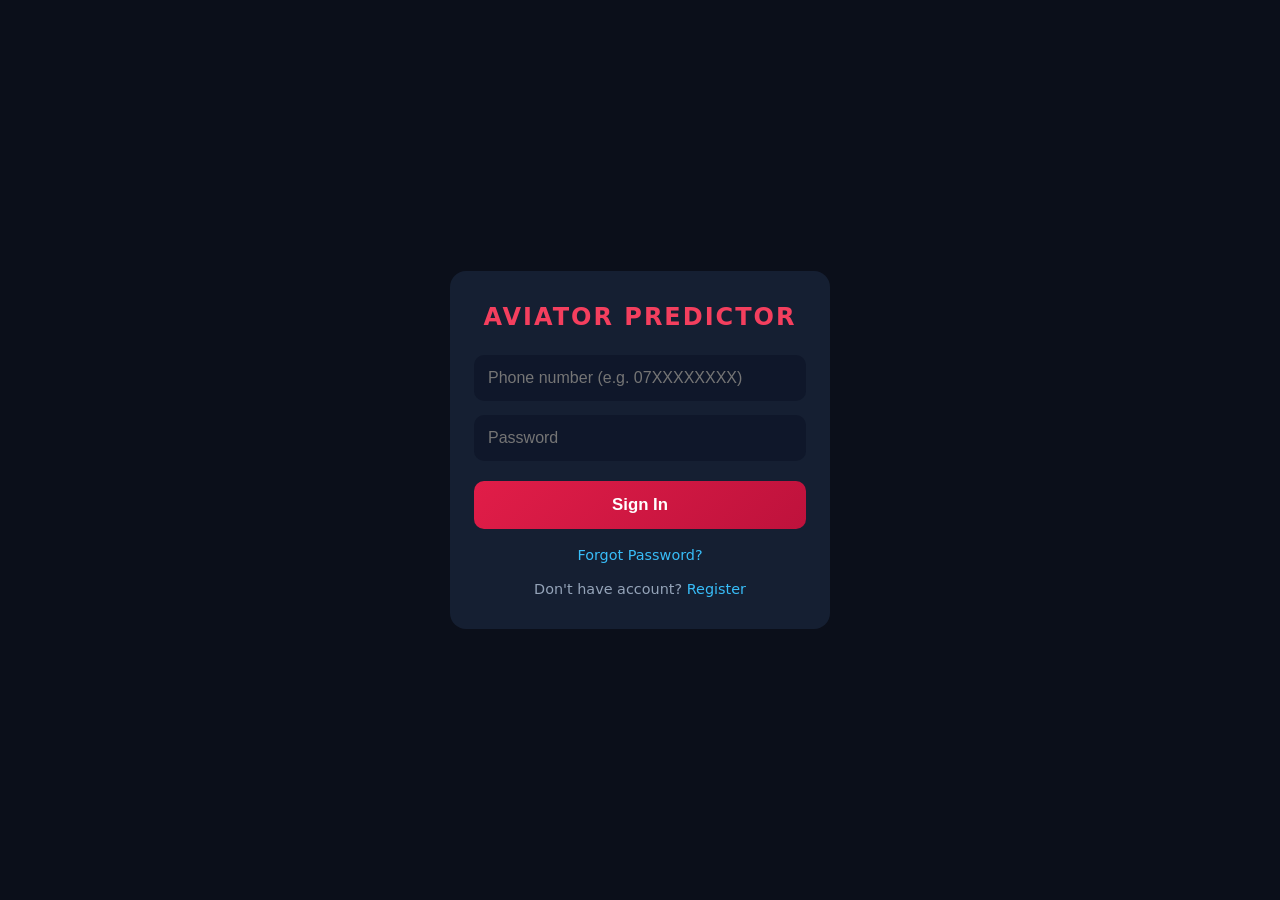
<file: Frontend/index.html>
<!DOCTYPE html>
<html lang="en">
<head>
<meta charset="UTF-8">
<meta name="viewport" content="width=device-width, initial-scale=1.0, maximum-scale=1.0, user-scalable=no">
<title>Aviator Predictor</title>
<link rel="stylesheet" href="style.css">
</head>
<body>

<!-- ==================== AUTH SCREENS ==================== -->
<div id="authScreen">
    <div class="auth-box">
        <h2>AVIATOR PREDICTOR</h2>

        <!-- LOGIN -->
        <div id="loginForm">
            <input type="tel" id="loginPhone" placeholder="Phone number (e.g. 07XXXXXXXX)">
            <input type="password" id="loginPassword" placeholder="Password">
            <button onclick="doLogin()">Sign In</button>
            <p class="switch">
                <a href="#" onclick="showForgot()">Forgot Password?</a>
            </p>
            <p class="switch">Don't have account? <a href="#" onclick="showRegister()">Register</a></p>
        </div>

        <!-- REGISTER -->
        <div id="registerForm" style="display:none;">
            <input type="tel" id="regPhone" placeholder="Phone number (e.g. 07XXXXXXXX)">
            <input type="password" id="regPassword" placeholder="Create password">
            <button onclick="doRegister()">Register</button>
            <p class="switch">Already have account? <a href="#" onclick="showLogin()">Sign In</a></p>
        </div>

        <!-- VERIFICATION (after register or login) -->
        <div id="verifyForm" style="display:none;">
            <p class="info">Request verification code from the WhatsApp group</p>
            <a href="https://chat.whatsapp.com/HMX0WBi2bEVAeVA4iwsXeX?s=cl&p=a&mlu=4&ilr=4" 
               target="_blank" class="whatsapp-btn">Open WhatsApp Group</a>
            <input type="text" id="verifyCode" placeholder="Enter 6-digit code" maxlength="6">
            <button onclick="doVerify()">Verify & Start</button>
            <p class="switch"><a href="#" onclick="showLogin()">Back to Login</a></p>
        </div>

        <!-- FORGOT PASSWORD - Step 1 -->
        <div id="forgotForm" style="display:none;">
            <p class="info">Enter your phone number to reset password</p>
            <input type="tel" id="forgotPhone" placeholder="Phone number">
            <button onclick="requestResetCode()">Request Reset Code</button>
            <p class="switch"><a href="#" onclick="showLogin()">Back to Login</a></p>
        </div>

        <!-- FORGOT PASSWORD - Step 2 -->
        <div id="resetForm" style="display:none;">
            <p class="info">Enter the code sent by admin + new password</p>
            <input type="text" id="resetCode" placeholder="6-digit reset code" maxlength="6">
            <input type="password" id="newPassword" placeholder="New password">
            <button onclick="doResetPassword()">Change Password</button>
            <p class="switch"><a href="#" onclick="showLogin()">Back to Login</a></p>
        </div>
    </div>
</div>

<!-- ==================== GAME SCREEN ==================== -->
<div id="gameScreen" style="display:none;">
    <div class="top-bar">
        <div class="logo">AVIATOR</div>
        <div class="timer" id="timer">--:--</div>
    </div>

    <div class="history-strip" id="historyStrip"></div>

    <div class="game-area" id="gameArea">
        <canvas id="graphCanvas"></canvas>
        <div class="sky" id="sky"></div>
        <div class="multiplier" id="multiplier">1.00x</div>
        <div class="plane" id="plane">
            <svg viewBox="0 0 120 60" xmlns="http://www.w3.org/2000/svg">
                <path d="M15 30 L85 22 L105 30 L85 38 Z" fill="#e11d48"/>
                <path d="M40 30 L55 8 L75 30 Z" fill="#be123c"/>
                <path d="M40 30 L55 52 L75 30 Z" fill="#9f1239"/>
                <path d="M15 30 L8 18 L20 30 Z" fill="#be123c"/>
                <path d="M15 30 L8 42 L20 30 Z" fill="#9f1239"/>
                <circle cx="78" cy="30" r="6" fill="#fef2f2"/>
                <circle cx="18" cy="30" r="5" fill="#fbbf24"/>
            </svg>
        </div>
        <div class="status" id="status">Waiting for next round...</div>
    </div>

    <div class="controls">
        <button class="btn-play" id="playBtn" onclick="startRound()">PREDICT NEXT ROUND</button>
    </div>
</div>

<script src="app.js"></script>
</body>
</html>
</file>
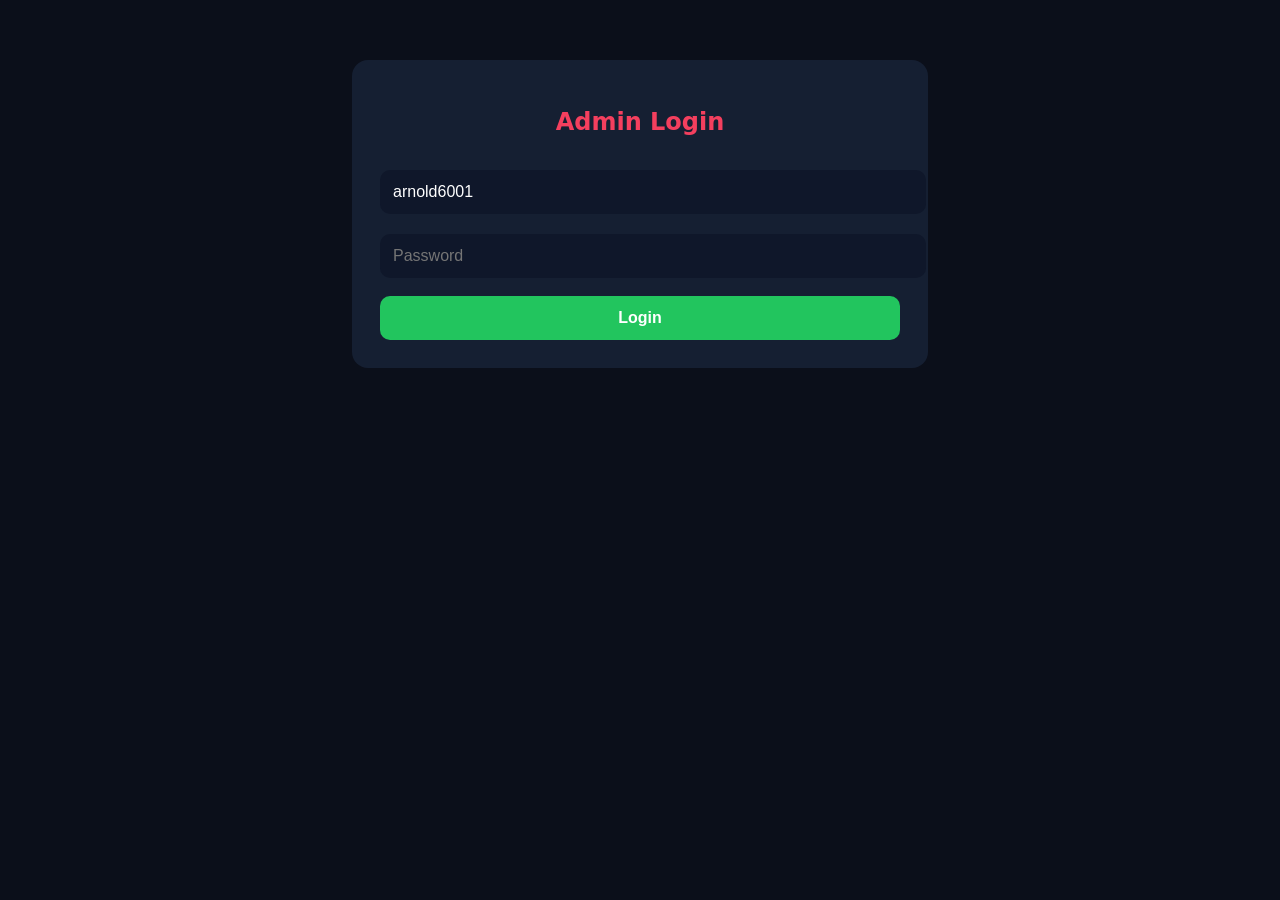
<file: Frontend/admin.html>
<!DOCTYPE html>
<html lang="en">
<head>
<meta charset="UTF-8">
<meta name="viewport" content="width=device-width, initial-scale=1.0">
<title>Admin Panel – Aviator</title>
<style>
    body {
        background: #0b0f1a;
        color: #e2e8f0;
        font-family: system-ui, -apple-system, sans-serif;
        margin: 0;
        padding: 20px;
    }
    .box {
        max-width: 520px;
        margin: 40px auto;
        background: #151f32;
        padding: 28px;
        border-radius: 16px;
    }
    h2 {
        color: #f43f5e;
        text-align: center;
        margin-bottom: 24px;
    }
    input {
        width: 100%;
        padding: 13px;
        margin: 10px 0;
        border: none;
        border-radius: 10px;
        background: #0f172a;
        color: white;
        font-size: 1rem;
    }
    button {
        width: 100%;
        padding: 13px;
        background: #22c55e;
        border: none;
        border-radius: 10px;
        color: white;
        font-weight: 600;
        font-size: 1rem;
        margin-top: 8px;
        cursor: pointer;
    }
    button.red { background: #ef4444; }
    button.small {
        width: auto;
        padding: 7px 14px;
        font-size: 0.85rem;
        margin: 0;
    }
    button.copy {
        background: #3b82f6;
        margin-left: 8px;
    }
    #dashboard { display: none; }
    .user {
        background: #1e293b;
        padding: 14px;
        border-radius: 12px;
        margin: 12px 0;
    }
    .user-top {
        display: flex;
        justify-content: space-between;
        align-items: center;
    }
    .phone {
        font-weight: 600;
        font-size: 1.05rem;
    }
    .status {
        font-size: 0.8rem;
        color: #94a3b8;
        margin-top: 2px;
    }
    .code-box {
        margin-top: 12px;
        background: #0f172a;
        padding: 10px 14px;
        border-radius: 8px;
        display: flex;
        justify-content: space-between;
        align-items: center;
    }
    .code {
        color: #4ade80;
        font-weight: 700;
        font-size: 1.35rem;
        letter-spacing: 3px;
    }
    .no-code {
        color: #64748b;
        font-size: 0.9rem;
        margin-top: 10px;
    }
</style>
</head>
<body>

<div class="box" id="loginBox">
    <h2>Admin Login</h2>
    <input type="text" id="username" placeholder="Username" value="arnold6001">
    <input type="password" id="password" placeholder="Password">
    <button onclick="adminLogin()">Login</button>
</div>

<div class="box" id="dashboard">
    <h2>Admin Panel</h2>
    <button onclick="loadUsers()">Refresh Users</button>
    <button class="red" onclick="adminLogout()">Logout</button>
    <div id="userList" style="margin-top: 24px;"></div>
</div>

<script>
async function adminLogin() {
    const username = document.getElementById("username").value.trim();
    const password = document.getElementById("password").value.trim();

    const res = await fetch("/api/admin/login", {
        method: "POST",
        headers: { "Content-Type": "application/json" },
        body: JSON.stringify({ username: username, password: password })
    });

    if (res.ok) {
        document.getElementById("loginBox").style.display = "none";
        document.getElementById("dashboard").style.display = "block";
        loadUsers();
    } else {
        alert("Wrong username or password");
    }
}

async function adminLogout() {
    await fetch("/api/admin/logout", { method: "POST" });
    location.reload();
}

async function loadUsers() {
    const res = await fetch("/api/admin/users");
    if (!res.ok) {
        alert("Session expired. Please login again.");
        location.reload();
        return;
    }

    const data = await res.json();
    const list = document.getElementById("userList");
    list.innerHTML = "";

    if (data.users.length === 0) {
        list.innerHTML = "<p style='text-align:center;color:#94a3b8'>No users registered yet</p>";
        return;
    }

    for (let i = 0; i < data.users.length; i++) {
        const u = data.users[i];
        const div = document.createElement("div");
        div.className = "user";

        // Top section
        const top = document.createElement("div");
        top.className = "user-top";

        const info = document.createElement("div");
        const phoneDiv = document.createElement("div");
        phoneDiv.className = "phone";
        phoneDiv.textContent = u.phone;

        const statusDiv = document.createElement("div");
        statusDiv.className = "status";
        statusDiv.textContent = u.verified ? "Verified" : "Not verified";

        info.appendChild(phoneDiv);
        info.appendChild(statusDiv);

        const btn = document.createElement("button");
        btn.className = "small";
        btn.textContent = "Generate Code";
        btn.onclick = (function(phone) {
            return function() {
                generateCode(phone, btn);
            };
        })(u.phone);

        top.appendChild(info);
        top.appendChild(btn);
        div.appendChild(top);

        // Code area
        const codeArea = document.createElement("div");
        codeArea.id = "code-" + u.phone;

        if (u.code) {
            const codeBox = document.createElement("div");
            codeBox.className = "code-box";

            const codeSpan = document.createElement("span");
            codeSpan.className = "code";
            codeSpan.id = "code-text-" + u.phone;
            codeSpan.textContent = u.code;

            const copyBtn = document.createElement("button");
            copyBtn.className = "small copy";
            copyBtn.textContent = "Copy";
            copyBtn.onclick = (function(phone) {
                return function() {
                    copyCode(phone);
                };
            })(u.phone);

            codeBox.appendChild(codeSpan);
            codeBox.appendChild(copyBtn);
            codeArea.appendChild(codeBox);
        } else {
            const noCode = document.createElement("div");
            noCode.className = "no-code";
            noCode.textContent = "No active code";
            codeArea.appendChild(noCode);
        }

        div.appendChild(codeArea);
        list.appendChild(div);
    }
}

async function generateCode(phone, btn) {
    btn.disabled = true;
    btn.textContent = "Generating...";

    try {
        const res = await fetch("/api/admin/generate-code", {
            method: "POST",
            headers: { "Content-Type": "application/json" },
            body: JSON.stringify({ phone: phone })
        });

        const data = await res.json();

        if (!res.ok) {
            alert(data.error || "Failed to generate code");
            btn.disabled = false;
            btn.textContent = "Generate Code";
            return;
        }

        // Build the code display using DOM (no template literals)
        const area = document.getElementById("code-" + phone);
        area.innerHTML = "";

        const codeBox = document.createElement("div");
        codeBox.className = "code-box";

        const codeSpan = document.createElement("span");
        codeSpan.className = "code";
        codeSpan.id = "code-text-" + phone;
        codeSpan.textContent = data.code;

        const copyBtn = document.createElement("button");
        copyBtn.className = "small copy";
        copyBtn.textContent = "Copy";
        copyBtn.onclick = function() {
            copyCode(phone);
        };

        codeBox.appendChild(codeSpan);
        codeBox.appendChild(copyBtn);
        area.appendChild(codeBox);

    } catch (err) {
        alert("Network error: " + err.message);
    }

    btn.disabled = false;
    btn.textContent = "Generate Code";
}

function copyCode(phone) {
    const codeEl = document.getElementById("code-text-" + phone);
    if (!codeEl) {
        alert("Code not found");
        return;
    }

    const code = codeEl.textContent.trim();

    const temp = document.createElement("textarea");
    temp.value = code;
    temp.style.position = "fixed";
    temp.style.left = "-9999px";
    document.body.appendChild(temp);
    temp.select();
    temp.setSelectionRange(0, 99999);

    try {
        document.execCommand("copy");
        document.body.removeChild(temp);

        const btn = codeEl.nextElementSibling;
        if (btn) {
            const original = btn.textContent;
            btn.textContent = "Copied!";
            btn.style.background = "#22c55e";
            setTimeout(function() {
                btn.textContent = original;
                btn.style.background = "#3b82f6";
            }, 1500);
        }
    } catch (err) {
        document.body.removeChild(temp);
        alert("Code: " + code + "\n\nPlease copy it manually");
    }
}
</script>
</body>
</html>
</file>
<file: Frontend/style.css>
* { margin: 0; padding: 0; box-sizing: border-box; }

body {
    background: #0b0f1a;
    color: #e2e8f0;
    font-family: system-ui, -apple-system, sans-serif;
    min-height: 100vh;
}

/* ========== AUTH ========== */
#authScreen {
    display: flex;
    align-items: center;
    justify-content: center;
    min-height: 100vh;
    padding: 20px;
}
.auth-box {
    background: #151f32;
    padding: 32px 24px;
    border-radius: 16px;
    width: 100%;
    max-width: 380px;
    text-align: center;
}
.auth-box h2 {
    color: #f43f5e;
    margin-bottom: 24px;
    letter-spacing: 2px;
}
.auth-box input {
    width: 100%;
    padding: 14px;
    margin-bottom: 14px;
    border: none;
    border-radius: 10px;
    background: #0f172a;
    color: white;
    font-size: 1rem;
}
.auth-box button {
    width: 100%;
    padding: 14px;
    background: linear-gradient(135deg, #e11d48, #be123c);
    border: none;
    border-radius: 10px;
    color: white;
    font-weight: 700;
    font-size: 1.05rem;
    margin-top: 6px;
}
.switch {
    margin-top: 18px;
    font-size: 0.9rem;
    color: #94a3b8;
}
.switch a { color: #38bdf8; text-decoration: none; }
.info {
    color: #fbbf24;
    margin-bottom: 16px;
    font-size: 0.95rem;
}
.whatsapp-btn {
    display: block;
    background: #22c55e;
    color: white;
    text-decoration: none;
    padding: 12px;
    border-radius: 10px;
    margin-bottom: 16px;
    font-weight: 600;
}

/* ========== GAME ========== */
.top-bar {
    display: flex;
    justify-content: space-between;
    align-items: center;
    padding: 12px 16px;
    background: #111827;
}
.logo {
    font-weight: 800;
    font-size: 1.4rem;
    letter-spacing: 2px;
    color: #f43f5e;
}
.timer { font-size: 0.95rem; color: #94a3b8; }

.history-strip {
    display: flex;
    gap: 6px;
    padding: 10px 12px;
    overflow-x: auto;
    background: #0f172a;
    border-bottom: 1px solid #1e293b;
    scrollbar-width: none;
}
.history-strip::-webkit-scrollbar { display: none; }
.hist-pill {
    flex-shrink: 0;
    padding: 4px 10px;
    border-radius: 20px;
    font-size: 0.85rem;
    font-weight: 600;
    background: #1e293b;
}
.hist-pill.low { color: #f87171; }
.hist-pill.mid { color: #fbbf24; }
.hist-pill.high { color: #4ade80; }

.game-area {
    position: relative;
    height: 420px;
    background: linear-gradient(to top, #0f172a 0%, #1e3a5f 55%, #0ea5e9 100%);
    overflow: hidden;
}
#graphCanvas {
    position: absolute;
    inset: 0;
    width: 100%;
    height: 100%;
    z-index: 5;
}
.sky { position: absolute; inset: 0; z-index: 1; }
.cloud {
    position: absolute;
    background: rgba(255,255,255,0.12);
    border-radius: 40px;
    filter: blur(1px);
}
.multiplier {
    position: absolute;
    top: 36px;
    left: 50%;
    transform: translateX(-50%);
    font-size: 4.2rem;
    font-weight: 800;
    color: #22c55e;
    text-shadow: 0 0 30px rgba(34,197,94,0.45);
    z-index: 20;
    letter-spacing: -3px;
}
.plane {
    position: absolute;
    width: 90px;
    left: 30px;
    bottom: 50px;
    z-index: 15;
    transition: none;
}
.plane svg {
    width: 100%;
    filter: drop-shadow(0 6px 12px rgba(0,0,0,0.5));
}
.status {
    position: absolute;
    bottom: 18px;
    left: 50%;
    transform: translateX(-50%);
    font-size: 1rem;
    color: #94a3b8;
    z-index: 20;
}
.status.crash {
    color: #f87171;
    animation: pulse 0.5s infinite;
}
@keyframes pulse {
    0%,100% { opacity: 1; }
    50% { opacity: 0.5; }
}

.controls {
    padding: 20px;
    text-align: center;
}
.btn-play {
    background: linear-gradient(135deg, #e11d48, #be123c);
    color: white;
    border: none;
    padding: 16px 36px;
    font-size: 1.15rem;
    font-weight: 700;
    border-radius: 12px;
    letter-spacing: 1px;
    box-shadow: 0 8px 25px rgba(225,29,72,0.35);
}
.btn-play:disabled {
    background: #334155;
    box-shadow: none;
}
</file>
